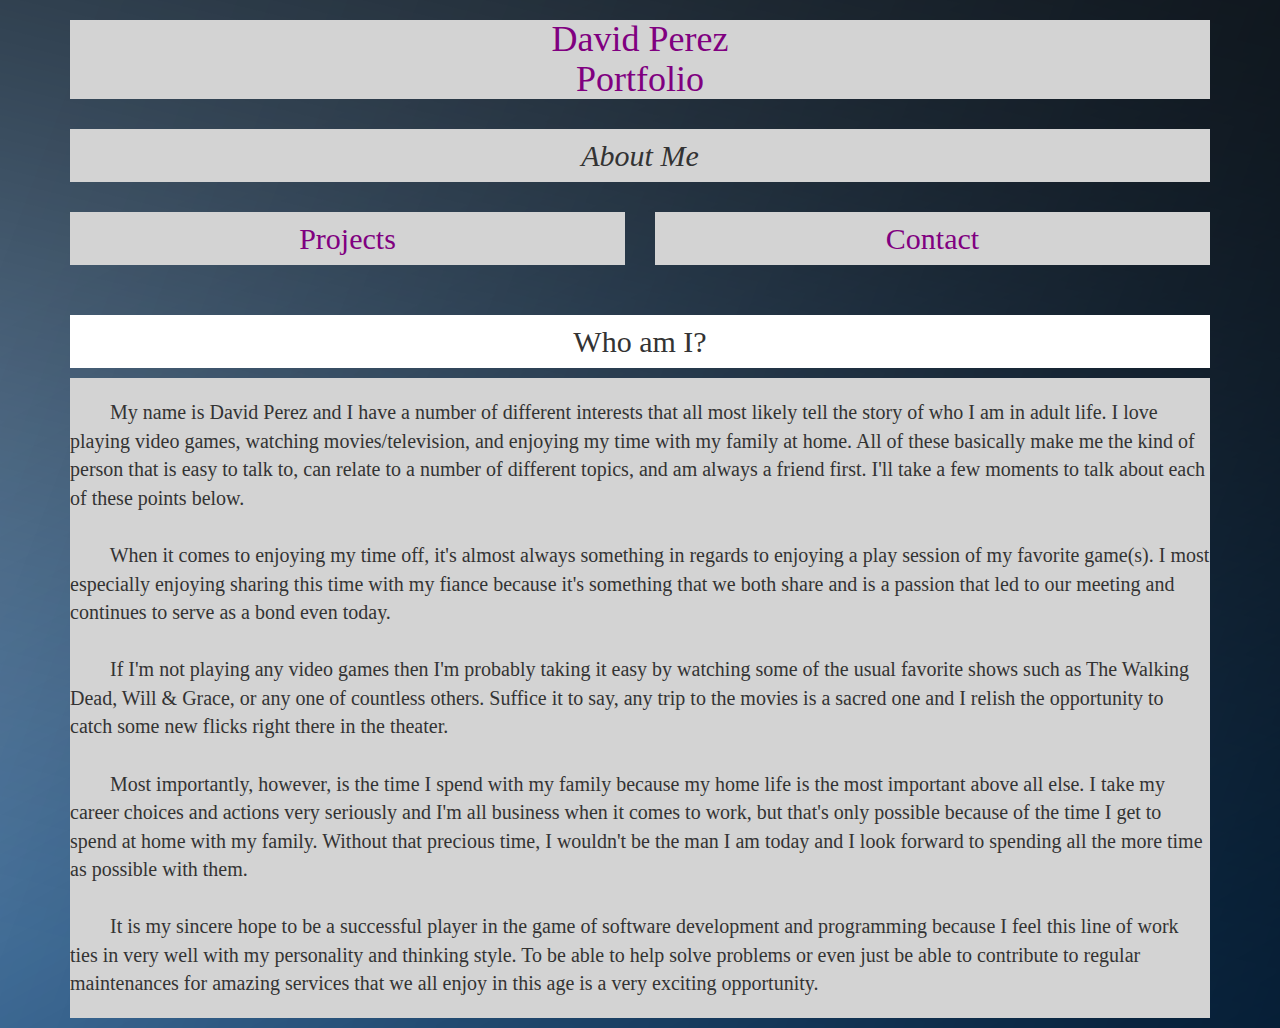
<file: AboutMe.html>
<!DOCTYPE html>
<html>
	<head>
		<meta>
		<meta charset="UTF-8">
		<meta http-equiv="X-UA-Compatible" content="IE=edge">
		<meta name="viewport" content="width=device-width, initial-scale=1">
		<title>David Perez Portfolio - About Me</title>
		<meta name="description" content="About David Perez">
		<meta name="keywords" content="David, Perez, David Perez, Portfolio, About, Contact, Projects">
		<meta name="author" content="David Perez">
		<link href="https://maxcdn.bootstrapcdn.com/bootstrap/3.3.7/css/bootstrap.min.css" rel="stylesheet" integrity="sha384-BVYiiSIFeK1dGmJRAkycuHAHRg32OmUcww7on3RYdg4Va+PmSTsz/K68vbdEjh4u" crossorigin="anonymous">
		<link rel="stylesheet" type="text/css" href="styles.css">
		</head>
	<body>
		<center>
			<div class="container">
				<div class="row">
					<div class="col-sm-12">
						<h1><a href="index.html">David Perez<br>
						Portfolio</a></h1>
					</div>
				</div>
				<div class="row">
					<div class="col-sm-12">
						<h2 class="italics">About Me</h2>
					</div>
				</div>
				<div class="row">
					<div class="col-sm-6 floatLeft">
						<h2><a href="Projects.html">Projects</a></h2>
					</div>
					<div class="col-sm-6 floatRight">
						<h2><a href="Contact.html">Contact</a></h2><br>
					</div>
				</div>
			</div>
		</center>
			<div class="container">
				<div class="row">
					<div class="col-sm-12">
						<h2 class="whiteBackground">Who am I?</h2>
					</div>
				</div>
				<div class="row">
					<div class="col-sm-12">
						<p class="smallerFont">&nbsp &nbsp &nbsp &nbsp My name is David Perez and I have a number of different interests that all most likely tell the story of who I am in adult life. I love playing video games, watching movies/television, and enjoying my time with my family at home. All of these basically make me the kind of person that is easy to talk to, can relate to a number of different topics, and am always a friend first. I'll take a few moments to talk about each of these points below.<br><br>
							&nbsp &nbsp &nbsp &nbsp When it comes to enjoying my time off, it's almost always something in regards to enjoying a play session of my favorite game(s). I most especially enjoying sharing this time with my fiance because it's something that we both share and is a passion that led to our meeting and continues to serve as a bond even today.<br><br>
							&nbsp &nbsp &nbsp &nbsp If I'm not playing any video games then I'm probably taking it easy by watching some of the usual favorite shows such as The Walking Dead, Will & Grace, or any one of countless others. Suffice it to say, any trip to the movies is a sacred one and I relish the opportunity to catch some new flicks right there in the theater.<br><br>
							&nbsp &nbsp &nbsp &nbsp Most importantly, however, is the time I spend with my family because my home life is the most important above all else. I take my career choices and actions very seriously and I'm all business when it comes to work, but that's only possible because of the time I get to spend at home with my family. Without that precious time, I wouldn't be the man I am today and I look forward to spending all the more time as possible with them.<br><br>
							&nbsp &nbsp &nbsp &nbsp It is my sincere hope to be a successful player in the game of software development and programming because I feel this line of work ties in very well with my personality and thinking style. To be able to help solve problems or even just be able to contribute to regular maintenances for amazing services that we all enjoy in this age is a very exciting opportunity. 
				

				
				





		<script src="https://code.jquery.com/jquery-3.2.1.min.js" integrity="sha256-hwg4gsxgFZhOsEEamdOYGBf13FyQuiTwlAQgxVSNgt4="
  		crossorigin="anonymous"></script>
		<script src="https://maxcdn.bootstrapcdn.com/bootstrap/3.3.7/js/bootstrap.min.js" integrity="sha384-Tc5IQib027qvyjSMfHjOMaLkfuWVxZxUPnCJA7l2mCWNIpG9mGCD8wGNIcPD7Txa" crossorigin="anonymous"></script>		
	</body>
</html>
</file>
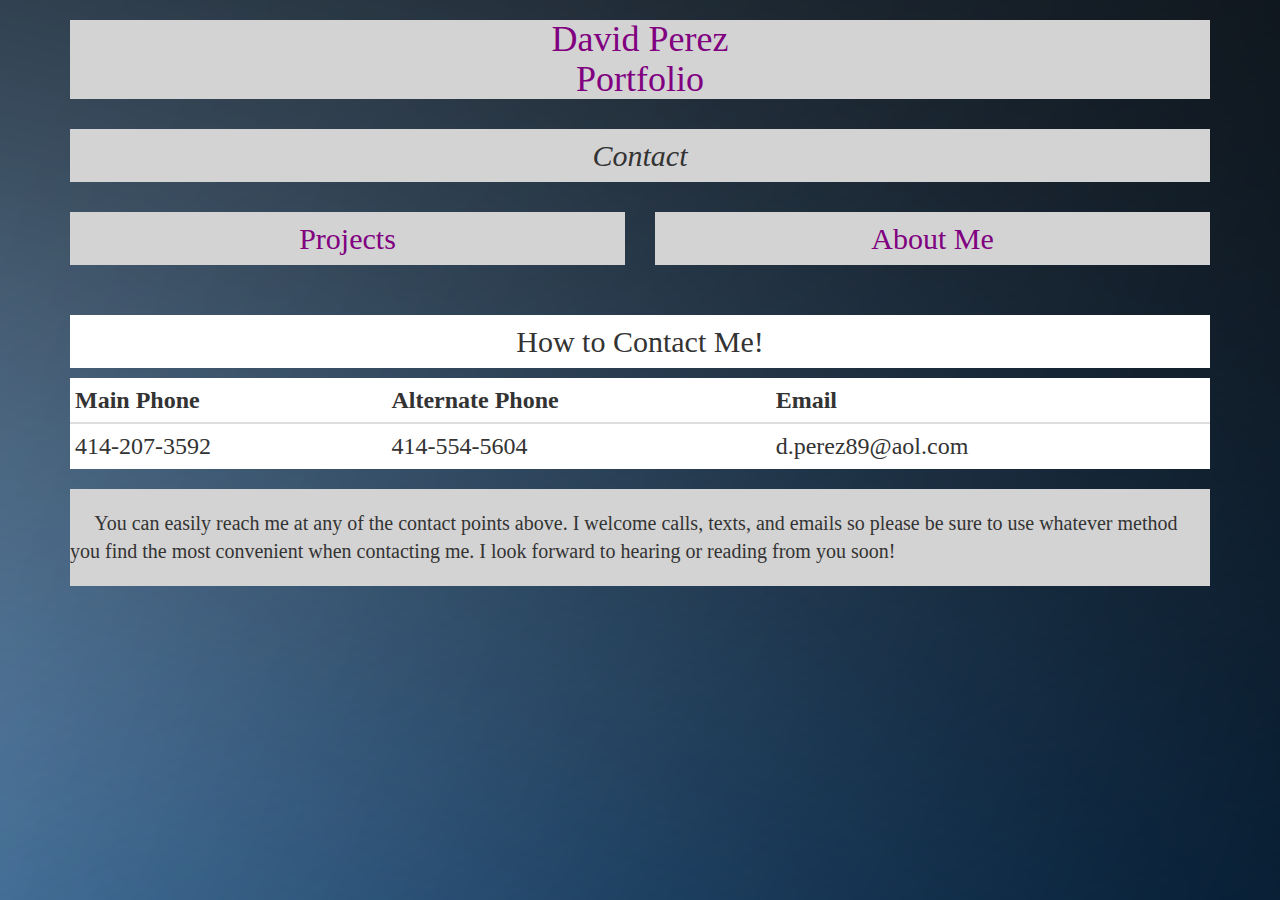
<file: Contact.html>
<!DOCTYPE html>
<html>
	<head>
		<meta>
		<meta charset="UTF-8">
		<meta http-equiv="X-UA-Compatible" content="IE=edge">
		<meta name="viewport" content="width=device-width, initial-scale=1">
		<title>David Perez Portfolio - Contact</title>
		<meta name="description" content="David's Contact Information">
		<meta name="keywords" content="David, Perez, David Perez, Portfolio, About, Contact, Projects">
		<meta name="author" content="David Perez">
		<link href="https://maxcdn.bootstrapcdn.com/bootstrap/3.3.7/css/bootstrap.min.css" rel="stylesheet" integrity="sha384-BVYiiSIFeK1dGmJRAkycuHAHRg32OmUcww7on3RYdg4Va+PmSTsz/K68vbdEjh4u" crossorigin="anonymous">
		<link rel="stylesheet" type="text/css" href="styles.css">
		</head>
	<body>
		<center>
			<div class="container">
				<div class="row">
					<div class="col-sm-12">
						<h1><a href="index.html">David Perez<br>
						Portfolio</a></h1>
					</div>
				</div>
				<div class="row">
					<div class="col-sm-12">
						<h2 class="italics">Contact</h2>
					</div>
				</div>
				<div class="row">
					<div class="col-sm-6 floatLeft">
						<h2><a href="Projects.html">Projects</a></h2>
					</div>
					<div class="col-sm-6 floatRight">
						<h2><a href="AboutMe.html">About Me</a></h2><br>
					</div>
				</div>
			</div>
		</center>
			<div class="container">
				<div class="row">
					<div class="col-sm-12">
						<h2 class="whiteBackground">How to Contact Me!</h2>
					</div>
				</div>
			</div>
			<div class="container">           
			  <table class="table table-condensed" id="ContactTable">
			    <thead>
			      <tr>
			        <th >Main Phone</th>
			        <th>Alternate Phone</th>
			        <th>Email</th>
			      </tr>
			    </thead>
			    <tbody>
			      <tr>
			        <td>414-207-3592</td>
			        <td>414-554-5604</td>
			        <td>d.perez89@aol.com</td>
			      </tr>
			    </tbody>
			  </table>
			</div>
			<div class="container">
				<div class="row">
					<div class="col-sm-12">
						<p class="smallerFont">&nbsp&nbsp&nbsp&nbsp You can easily reach me at any of the contact points above. I welcome calls, texts, and emails so please be sure to use whatever method you find the most convenient when contacting me. I look forward to hearing or reading from you soon!</p>
					</div>
				</div>
			</div>	

		<script src="https://code.jquery.com/jquery-3.2.1.min.js" integrity="sha256-hwg4gsxgFZhOsEEamdOYGBf13FyQuiTwlAQgxVSNgt4="
  		crossorigin="anonymous"></script>
		<script src="https://maxcdn.bootstrapcdn.com/bootstrap/3.3.7/js/bootstrap.min.js" integrity="sha384-Tc5IQib027qvyjSMfHjOMaLkfuWVxZxUPnCJA7l2mCWNIpG9mGCD8wGNIcPD7Txa" crossorigin="anonymous"></script>		
	</body>
</html>
</file>
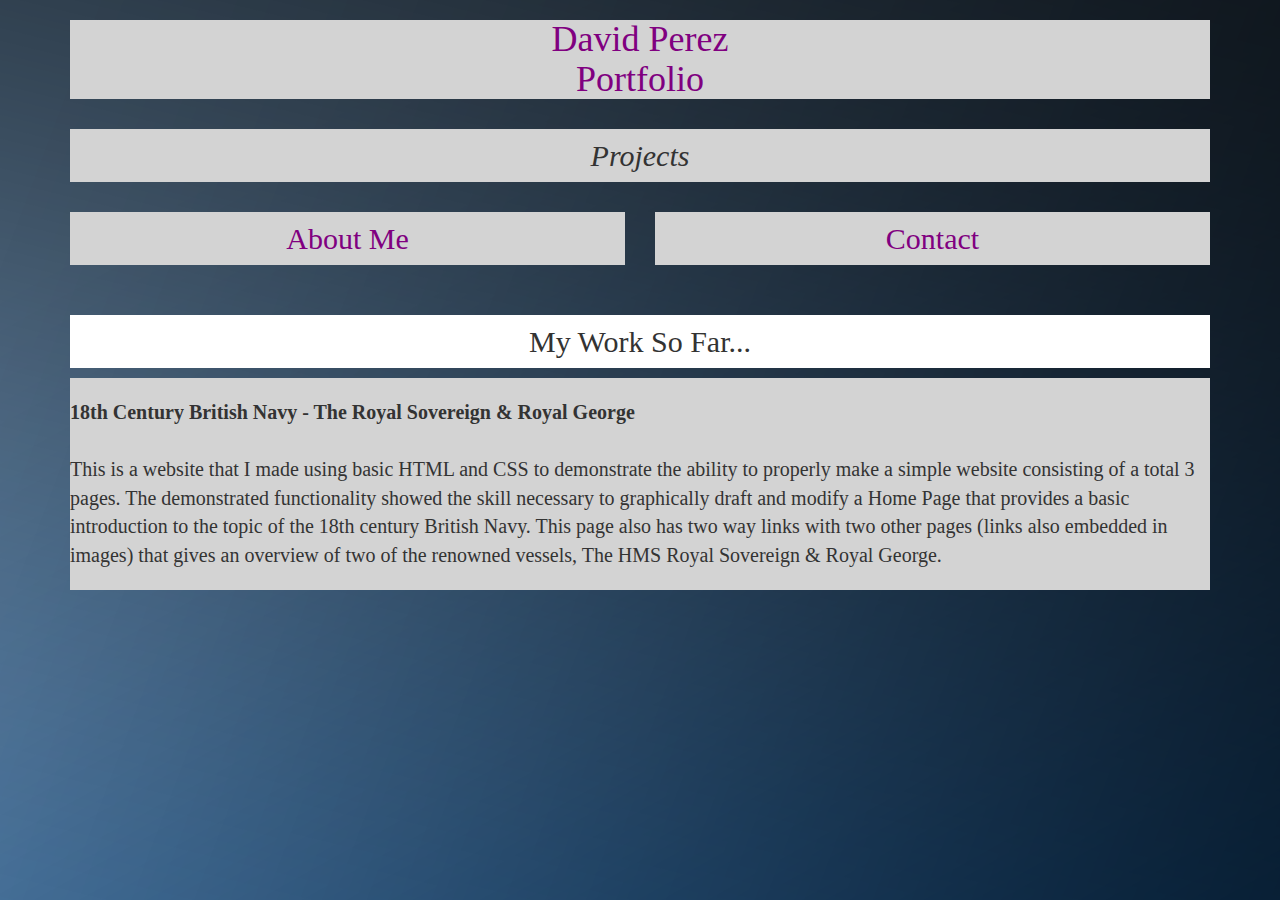
<file: Projects.html>
<!DOCTYPE html>
<html>
	<head>
		<meta>
		<meta charset="UTF-8">
		<meta http-equiv="X-UA-Compatible" content="IE=edge">
		<meta name="viewport" content="width=device-width, initial-scale=1">
		<title>David Perez Portfolio - Projects</title>
		<meta name="description" content="David's Projects">
		<meta name="keywords" content="David, Perez, David Perez, Portfolio, About, Contact, Projects">
		<meta name="author" content="David Perez">
		<link href="https://maxcdn.bootstrapcdn.com/bootstrap/3.3.7/css/bootstrap.min.css" rel="stylesheet" integrity="sha384-BVYiiSIFeK1dGmJRAkycuHAHRg32OmUcww7on3RYdg4Va+PmSTsz/K68vbdEjh4u" crossorigin="anonymous">
		<link rel="stylesheet" type="text/css" href="styles.css">
		</head>
	<body>
		<center>
			<div class="container">
				<div class="row">
					<div class="col-sm-12">
						<h1><a href="index.html">David Perez<br>
						Portfolio</a></h1>
					</div>
				</div>
				<div class="row">
					<div class="col-sm-12">
						<h2 class="italics">Projects</h2>
					</div>
				</div>
				<div class="row">
					<div class="col-sm-6 floatLeft">
						<h2><a href="AboutMe.html">About Me</a></h2>
					</div>
					<div class="col-sm-6 floatRight">
						<h2><a href="Contact.html">Contact</a></h2><br>
					</div>
				</div>
			</div>
		</center>
			<div class="container">
				<div class="row">
					<div class="col-sm-12">
						<h2 class="whiteBackground">My Work So Far...</h2>
					</div>
				</div>
				<div class="row">
					<div class="col-sm-12">
						<p class="smallerFont"><strong>18th Century British Navy - The Royal Sovereign & Royal George</strong><br><br>
							This is a website that I made using basic HTML and CSS to demonstrate the ability to properly make a simple website consisting of a total 3 pages. The demonstrated functionality showed the skill necessary to graphically draft and modify a Home Page that provides a basic introduction to the topic of the 18th century British Navy. This page also has two way links with two other pages (links also embedded in images) that gives an overview of two of the renowned vessels, The HMS Royal Sovereign & Royal George.
				

				
				





		<script src="https://code.jquery.com/jquery-3.2.1.min.js" integrity="sha256-hwg4gsxgFZhOsEEamdOYGBf13FyQuiTwlAQgxVSNgt4="
  		crossorigin="anonymous"></script>
		<script src="https://maxcdn.bootstrapcdn.com/bootstrap/3.3.7/js/bootstrap.min.js" integrity="sha384-Tc5IQib027qvyjSMfHjOMaLkfuWVxZxUPnCJA7l2mCWNIpG9mGCD8wGNIcPD7Txa" crossorigin="anonymous"></script>		
	</body>
</html>
</file>
<file: styles.css>
body{
	background-image: url(images/background.jpg);
}
h1{
	background-color: lightgrey;
	text-align: center;
	font-family: "Verdana";
	font-style: bold;
}
h2{
	background-color: lightgrey;
	text-align: center;
	font-family: "Verdana";
	font-style: bold;
	padding-bottom: 10px;
	padding-top: 10px;
}
p{
	background-color: lightgrey;
	font-family: "Verdana";
	font-style: bold;
	font-size: 30px;
	padding-top: 20px;
	padding-bottom: 20px;
}
a{
	color:purple;
}
a:visited{
	color:rgb(63,5,63);
}
a:hover{
	color: plum;
}
.italics{
	font-style: italic;
}
.whiteBackground{
	background-color: white;
}
.smallerFont{
	font-size: 20px;
}
.floatLeft{
	float: left;
}
.floatRight{
	float: right;
}
#ContactTable{
	background-color: white;
	font-family: "Verdana";
	font-style: bold;
	font-size: 24px;
	padding-top: 20px;
	padding-bottom: 20px;
}
#HomePagePortrait{
	height: 550px;
	width: 450px;
	padding-right: 30px;
	align-self: center;
	float: right;
}
#HomePageMenu{
	float:left;
}
#HomePageMenu2{
	float:left;
}
#HomePagePadding{
		padding-top: 86px;
	padding-bottom: 86px;	
}
</file>
